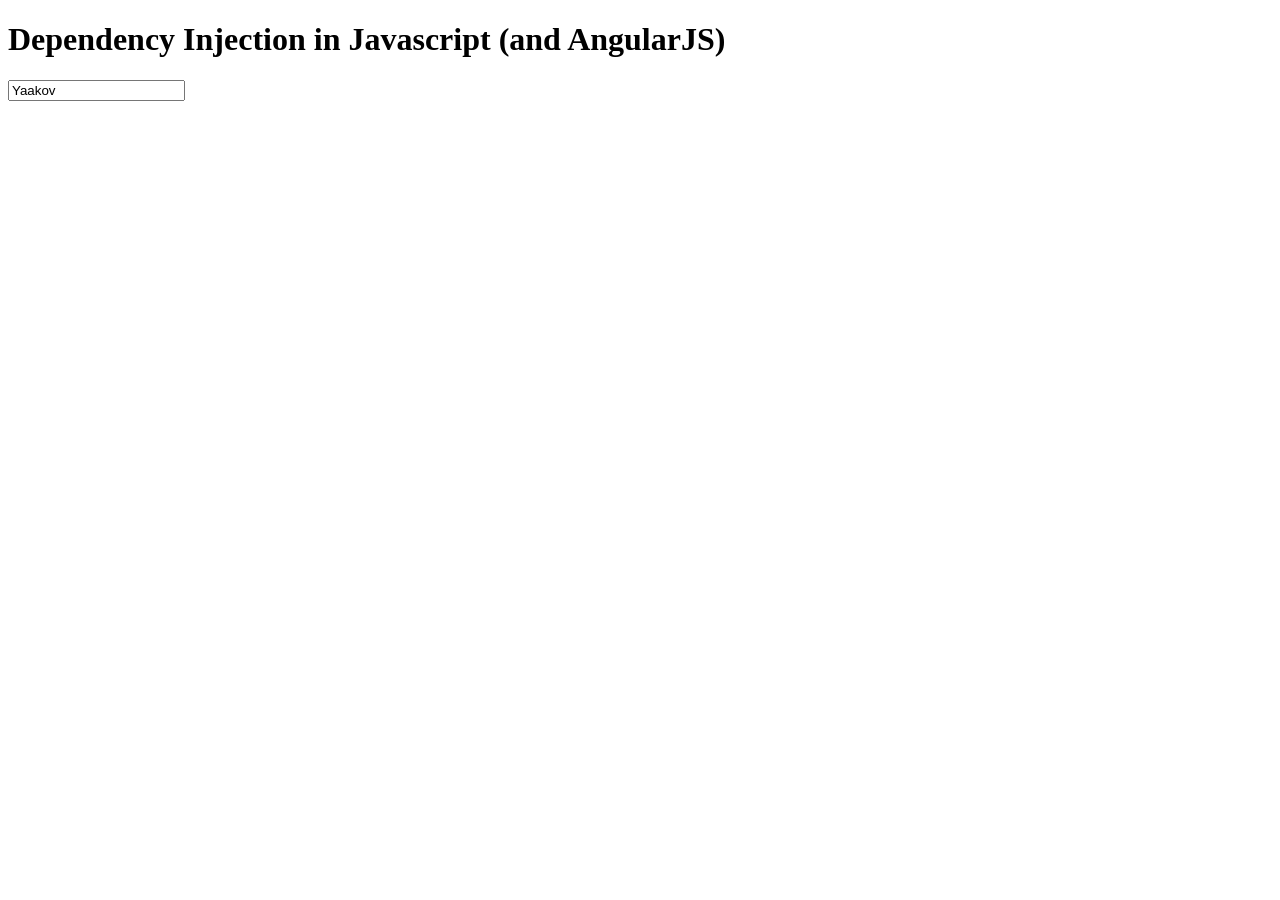
<file: index.html>
<!DOCTYPE html>
<html lang="en" ng-app="DIApp">
<head>
    <meta charset="UTF-8">
    <script src="angular.js"></script>
    <script src="app.js"></script>
    <meta name="viewport" content="width=device-width, initial-scale=1.0">
    <title>Dependency Injection in Javascript (and AngularJS)</title>
</head>
<body>
    <h1>Dependency Injection in Javascript (and AngularJS)</h1>
    <div ng-controller="DIController">
        <input type="text" ng-model="name" ng-blur="upper();">
       </div>
</body>
</html>
</file>
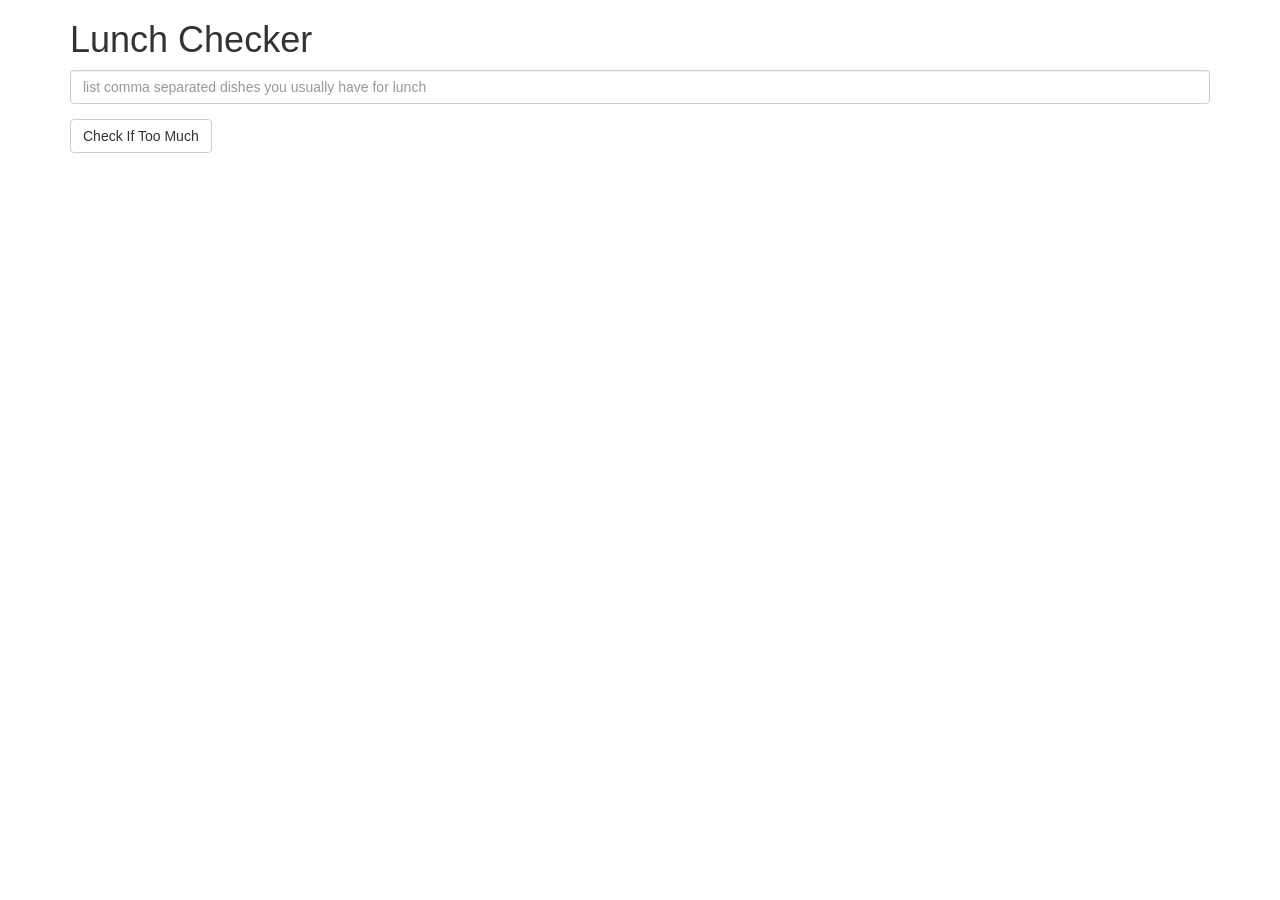
<file: mod1_solution/index.html>
<!doctype html>
<html lang="en" ng-app="LunchChecker">
  <head>
    <title>Lunch Checker</title>
    <meta name="viewport" content="width=device-width, initial-scale=1">
    <link rel="stylesheet" href="CSS/bootstrap.min.css">
    <link rel="stylesheet" href="CSS/style.css">
    <script src="angular.js"></script>
    <script src="app.js"></script>
    <style>
      .message { font-size: 1.3em; font-weight: bold; }
    </style>
  </head>
<body ng-controller="CheckerController">
   <div class="container">
     <h1>Lunch Checker</h1>

         <div class="form-group">
             <input id="lunch-menu" type="text"
             placeholder="list comma separated dishes you usually have for lunch"
             class="form-control" ng-model="inputItems">
         </div>
         <div class="form-group">
             <button class="btn btn-default" ng-click="checkItems();">Check If Too Much</button>
         </div>
         <div class="form-group message">
          <div ng-if="showMessage" ng-class="{ 'red-text': message === 'Enter Data please', 'green-text': message === 'ENJOY', 'red-text': message === 'TOO MUCH', 'red-text': message === 'Note: Do not put comma at the end of item also No empty or invalid items'}">
            {{ message }}
          </div>
         </div>
   </div>

</body>
</html>
</file>
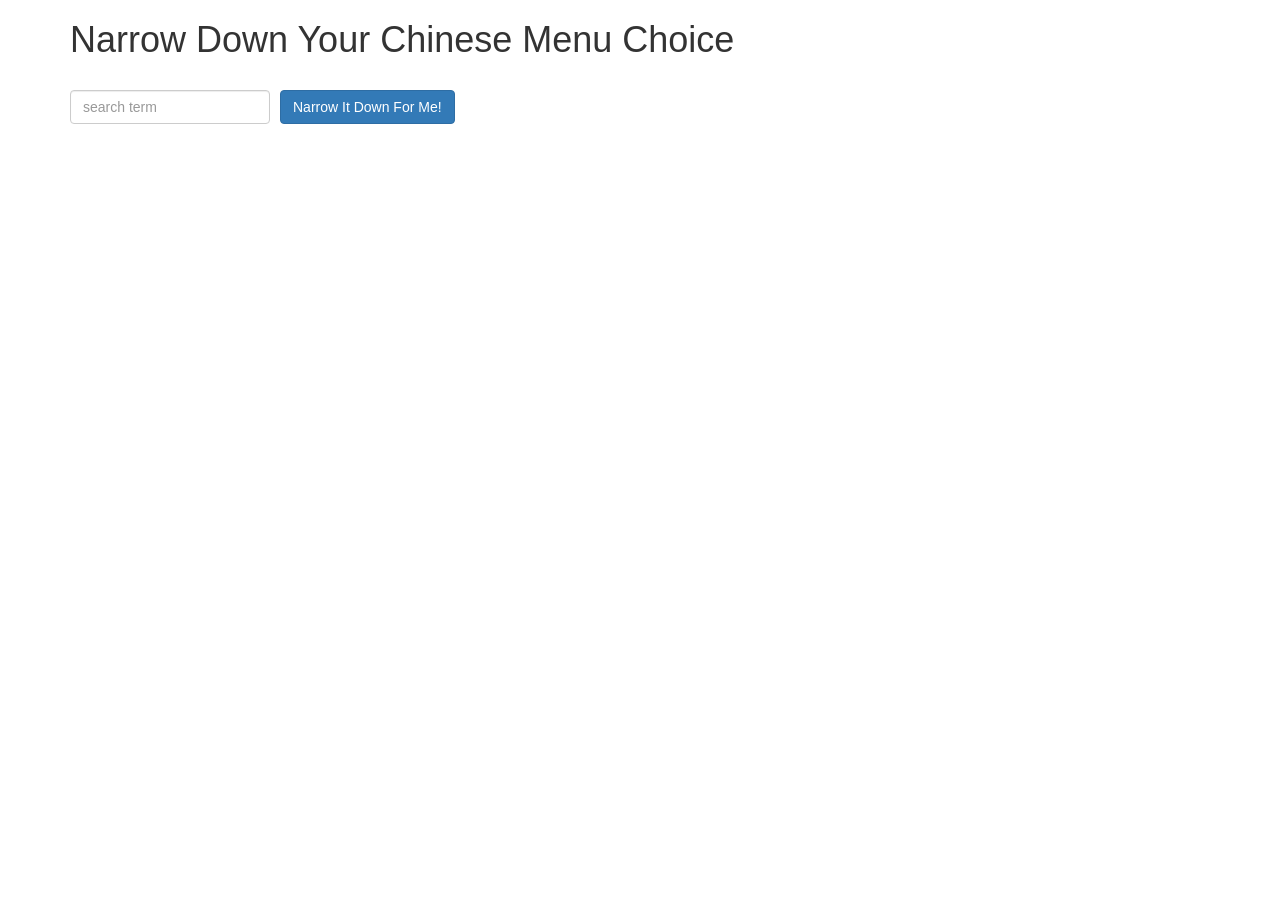
<file: mod3_solution/index.html>
<!doctype html>
<html lang="en">
  <head>
    <title>Narrow Down Your Menu Choice</title>
    <meta name="viewport" content="width=device-width, initial-scale=1">
    <link rel="stylesheet" href="styles/bootstrap.min.css">
    <link rel="stylesheet" href="styles/styles.css">
  </head>
<body>
   <div class="container">
    <h1>Narrow Down Your Chinese Menu Choice</h1>

    <div class="form-group">
      <input type="text" placeholder="search term" class="form-control">
    </div>
    <div class="form-group narrow-button">
      <button class="btn btn-primary">Narrow It Down For Me!</button>
    </div>

    <found-items found-items="...." on-remove="...."></found-items>
  </div>

</body>
</html>
</file>
<file: mod1_solution/CSS/style.css>
.green-text {
    color: green;
  }
  
  .red-text {
    color: red;
  }
</file>
<file: mod3_solution/styles/styles.css>
h1 {
  margin-bottom: 30px;
}
input[type="text"] {
  width: 200px;
  float: left;
}
.narrow-button {
  float: left;
  margin-left: 10px;
}
.loader {
  display: none;
  margin-left: 5px;
  font-size: 10px;
  float: left;
  border-top: 1.1em solid rgba(147, 147, 147, 0.2);
  border-right: 1.1em solid rgba(147, 147, 147, 0.2);
  border-bottom: 1.1em solid rgba(147, 147, 147, 0.2);
  border-left: 1.1em solid #676767;
  -webkit-transform: translateZ(0);
  -ms-transform: translateZ(0);
  transform: translateZ(0);
  -webkit-animation: load8 1.1s infinite linear;
  animation: load8 1.1s infinite linear;
}
.loader,
.loader:after {
  border-radius: 50%;
  width: 3em;
  height: 3em;
}
@-webkit-keyframes load8 {
  0% {
    -webkit-transform: rotate(0deg);
    transform: rotate(0deg);
  }
  100% {
    -webkit-transform: rotate(360deg);
    transform: rotate(360deg);
  }
}
@keyframes load8 {
  0% {
    -webkit-transform: rotate(0deg);
    transform: rotate(0deg);
  }
  100% {
    -webkit-transform: rotate(360deg);
    transform: rotate(360deg);
  }
}
</file>
